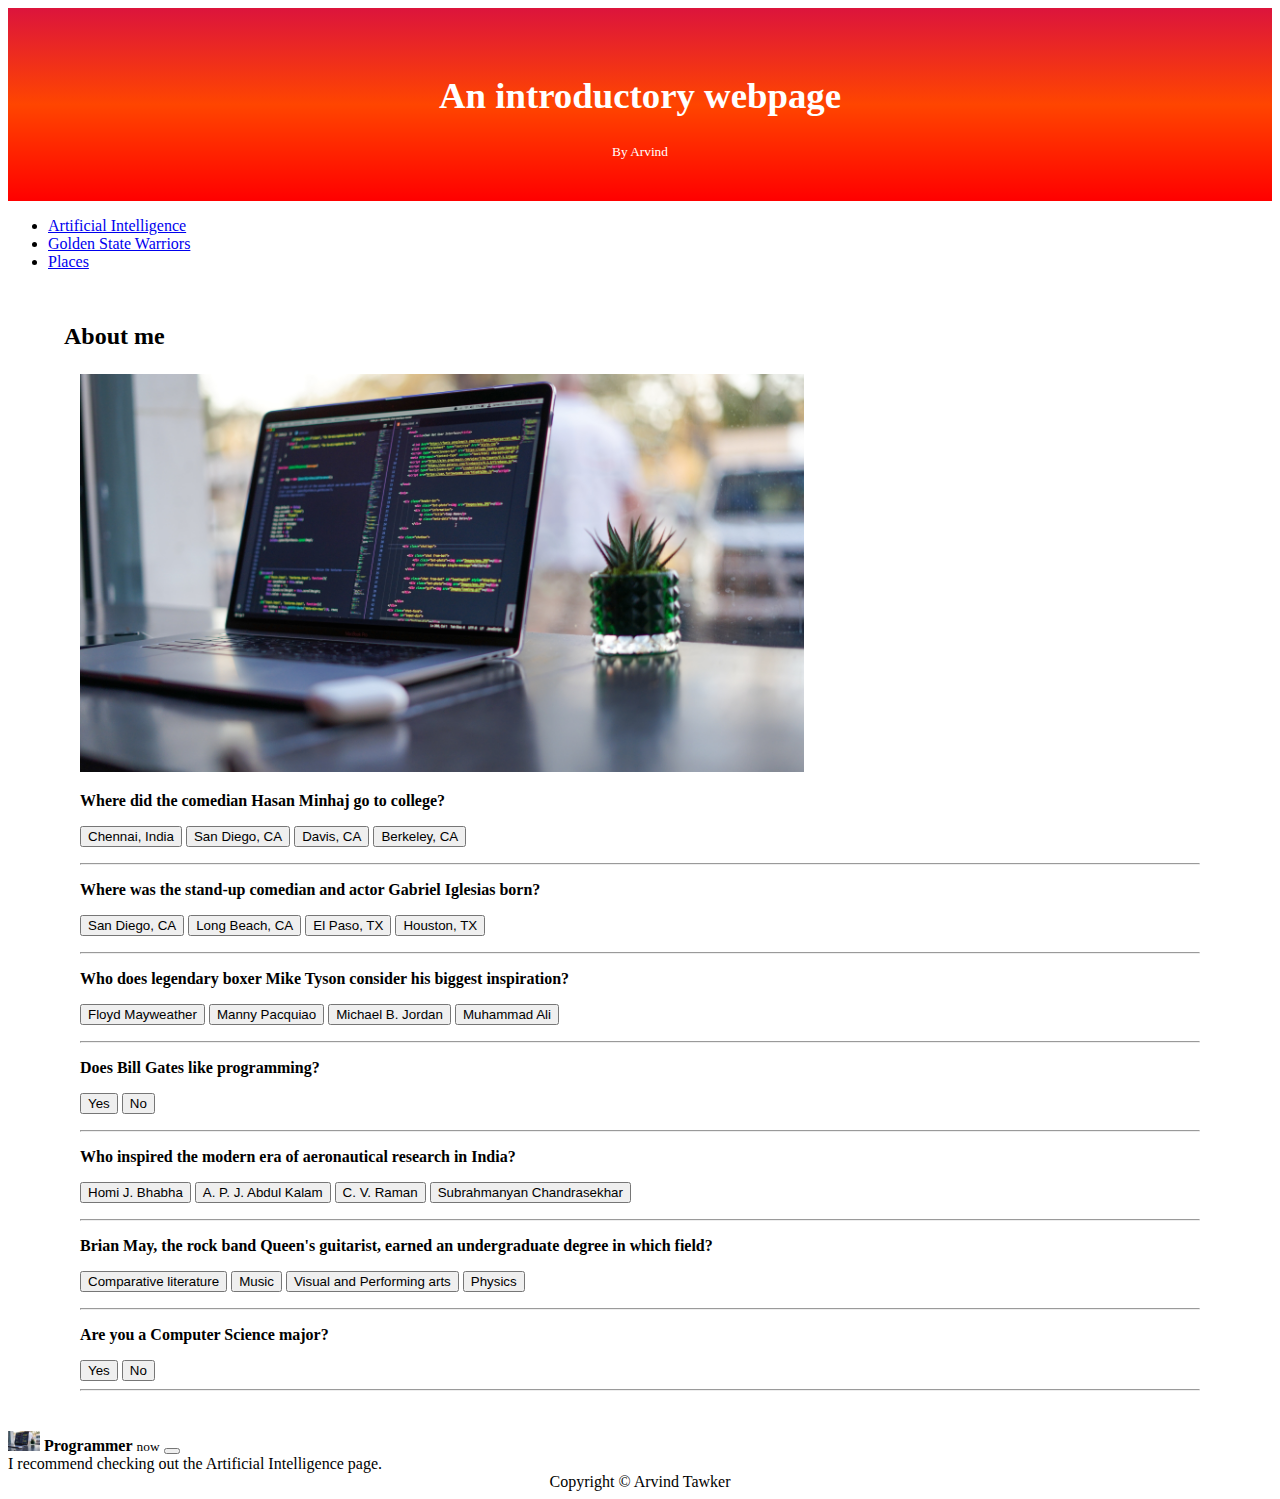
<file: index.html>
<!DOCTYPE html>

<html lang="en">
    <head>
        <meta name="viewport" content="initial-scale=1, width=device-width">
        <link href="https://cdn.jsdelivr.net/npm/bootstrap@5.0.2/dist/css/bootstrap.min.css" rel="stylesheet" integrity="sha384-EVSTQN3/azprG1Anm3QDgpJLIm9Nao0Yz1ztcQTwFspd3yD65VohhpuuCOmLASjC" crossorigin="anonymous">
        <script src="https://cdn.jsdelivr.net/npm/bootstrap@5.0.2/dist/js/bootstrap.bundle.min.js" integrity="sha384-MrcW6ZMFYlzcLA8Nl+NtUVF0sA7MsXsP1UyJoMp4YLEuNSfAP+JcXn/tWtIaxVXM" crossorigin="anonymous"></script>
        <link href="styles.css" rel="stylesheet">
        <title>Intro</title>

        <script>
            document.addEventListener('DOMContentLoaded', function() {
                let correct1 = document.querySelector('.correct_opt1');
                correct1.addEventListener('focus', function() {
                    document.querySelector('#feedback1').innerHTML = 'Correct!';
                })
                let incorrects1 = document.querySelectorAll('.incorrect_opt1');
                for (let i = 0; i < incorrects1.length; i++) {
                    incorrects1[i].addEventListener('focus', function() {
                        document.querySelector('#feedback1').innerHTML = 'Incorrect!';
                    })
                }

                let correct2 = document.querySelector('.correct_opt2');
                correct2.addEventListener('focus', function() {
                    document.querySelector('#feedback2').innerHTML = 'Correct!';
                })
                let incorrects2 = document.querySelectorAll('.incorrect_opt2');
                for (let i = 0; i < incorrects2.length; i++) {
                    incorrects2[i].addEventListener('focus', function() {
                        document.querySelector('#feedback2').innerHTML = 'Incorrect!';
                    })
                }

                let correct3 = document.querySelector('.correct_opt3');
                correct3.addEventListener('focus', function() {
                    document.querySelector('#feedback3').innerHTML = 'Correct!';
                })
                let incorrects3 = document.querySelectorAll('.incorrect_opt3');
                for (let i = 0; i < incorrects3.length; i++) {
                    incorrects3[i].addEventListener('focus', function() {
                        document.querySelector('#feedback3').innerHTML = 'Incorrect!';
                    })
                }

                let correct4 = document.querySelector('.correct_opt4');
                correct4.addEventListener('focus', function() {
                    document.querySelector('#feedback4').innerHTML = 'Correct!';
                })
                let incorrects4 = document.querySelector('.incorrect_opt4');
                incorrects4.addEventListener('focus', function() {
                    document.querySelector('#feedback4').innerHTML = 'Incorrect!';
                })

                let correct5 = document.querySelector('.correct_opt5');
                correct5.addEventListener('focus', function() {
                    document.querySelector('#feedback5').innerHTML = 'Correct!';
                })
                let incorrects5 = document.querySelectorAll('.incorrect_opt5');
                for (let i = 0; i < incorrects5.length; i++) {
                    incorrects5[i].addEventListener('focus', function() {
                        document.querySelector('#feedback5').innerHTML = 'Incorrect!';
                    })
                }

                let correct6 = document.querySelector('.correct_opt6');
                correct6.addEventListener('focus', function() {
                    document.querySelector('#feedback6').innerHTML = 'Correct!';
                })
                let incorrects6 = document.querySelectorAll('.incorrect_opt6');
                for (let i = 0; i < incorrects6.length; i++) {
                    incorrects6[i].addEventListener('focus', function() {
                        document.querySelector('#feedback6').innerHTML = 'Incorrect!';
                    })
                }

                // Citation: Bootstrap5.2 documentation
                const toastTrigger = document.getElementById('affirm')
                const toastLiveExample = document.getElementById('liveToast')
                if (toastTrigger) {
                    toastTrigger.addEventListener('click', () => {
                        const toast = new bootstrap.Toast(toastLiveExample)

                        toast.show()
                    })
                }
            })
        </script>

    </head>
    <body>
        <header class="header shadow-sm rounded-3">
            <h1 id="intro">An introductory webpage</h1>
            <small>By Arvind</small>
        </header>
        <main>
            <div class="menu-primary-nav-container" id="topics">
                <ul class="nav nav-tabs nav-fill">
                    <li class="nav-item">
                        <a class="nav-link text-dark hyplink shadow-sm" href="ai.html">Artificial Intelligence</a>
                    </li>
                    <li class="nav-item">
                        <a class="nav-link text-dark hyplink shadow-sm" href="warriors.html">Golden State Warriors</a>
                    </li>
                    <li class="nav-item">
                        <a class="nav-link text-dark hyplink shadow-sm" href="places.html">Places</a>
                    </li>
                </ul>
            </div>
            <!--A set of trivia questions that hint to facts about the creator-->
            <div class="section clearfix" id="mainbody">
                <h2 id="trivia_head">About me</h2>
                <div class="questions">
                    <img id="aesthetic" src="programming_aesthetic.jpg" class="col-md-6 float-md-end mb-3 ms-md-3 shadow" alt="Programming aesthetic">
                    <!--In the button classes, fl corresponds to false, tr to true and nil for non-true-false questions.-->
                    <h3 class="q">Where did the comedian Hasan Minhaj go to college?</h3>
                    <button class="btn btn-light shadow-sm fl incorrect_opt1">Chennai, India</button>
                    <button class="btn btn-light shadow-sm fl incorrect_opt1">San Diego, CA</button>
                    <button class="btn btn-light shadow-sm tr correct_opt1">Davis, CA</button>
                    <button class="btn btn-light shadow-sm fl incorrect_opt1">Berkeley, CA</button>
                    <p id="feedback1"></p>
                    <hr>
                    <h3 class="q">Where was the stand-up comedian and actor Gabriel Iglesias born?</h3>
                    <button class="btn btn-light shadow-sm tr correct_opt2">San Diego, CA</button>
                    <button class="btn btn-light shadow-sm fl incorrect_opt2">Long Beach, CA</button>
                    <button class="btn btn-light shadow-sm fl incorrect_opt2">El Paso, TX</button>
                    <button class="btn btn-light shadow-sm fl incorrect_opt2">Houston, TX</button>
                    <p id="feedback2"></p>
                    <hr>
                    <h3 class="q">Who does legendary boxer Mike Tyson consider his biggest inspiration?</h3>
                    <button class="btn btn-light shadow-sm fl incorrect_opt3">Floyd Mayweather</button>
                    <button class="btn btn-light shadow-sm fl incorrect_opt3">Manny Pacquiao</button>
                    <button class="btn btn-light shadow-sm fl incorrect_opt3">Michael B. Jordan</button>
                    <button class="btn btn-light shadow-sm tr correct_opt3">Muhammad Ali</button>
                    <p id="feedback3"></p>
                    <hr>
                    <h3 class="q">Does Bill Gates like programming?</h3>
                    <button class="btn btn-light shadow-sm tr correct_opt4">Yes</button>
                    <button class="btn btn-light shadow-sm fl incorrect_opt4">No</button>
                    <p id="feedback4"></p>
                    <hr>
                    <h3 class="q">Who inspired the modern era of aeronautical research in India?</h3>
                    <button class="btn btn-light shadow-sm fl incorrect_opt5">Homi J. Bhabha</button>
                    <button class="btn btn-light shadow-sm tr correct_opt5">A. P. J. Abdul Kalam</button>
                    <button class="btn btn-light shadow-sm fl incorrect_opt5">C. V. Raman</button>
                    <button class="btn btn-light shadow-sm fl incorrect_opt5">Subrahmanyan Chandrasekhar</button>
                    <p id="feedback5"></p>
                    <hr>
                    <h3 class="q">Brian May, the rock band Queen's guitarist, earned an undergraduate degree in which field?</h3>
                    <button class="btn btn-light shadow-sm fl incorrect_opt6">Comparative literature</button>
                    <button class="btn btn-light shadow-sm fl incorrect_opt6">Music</button>
                    <button class="btn btn-light shadow-sm fl incorrect_opt6">Visual and Performing arts</button>
                    <button class="btn btn-light shadow-sm tr correct_opt6">Physics</button>
                    <p id="feedback6"></p>
                    <hr>
                    <h3 class="q">Are you a Computer Science major?</h3>
                    <button type="button" class="btn btn-light shadow-sm nil" id="affirm">Yes</button>
                    <button type="button" class="btn btn-light shadow-sm nil">No</button>
                    <hr>
                </div>
            </div>
        </main>
        <div class="toast-container position-fixed bottom-0 end-0 p-3">
            <div id="liveToast" class="toast" role="alert" aria-live="assertive" aria-atomic="true">
                <div class="toast-header">
                    <img src="programming_aesthetic.jpg" style="width: 32px; height: 20px;" class="rounded me-2" alt="...">
                    <strong class="me-auto">Programmer</strong>
                    <small>now</small>
                    <button type="button" class="btn-close" data-bs-dismiss="toast" aria-label="Close"></button>
                </div>
                <div class="toast-body">
                    I recommend checking out the Artificial Intelligence page.
                </div>
            </div>
        </div>
        <footer id="footr"> Copyright &#169; Arvind Tawker</footer>
    </body>
</html>
</file>
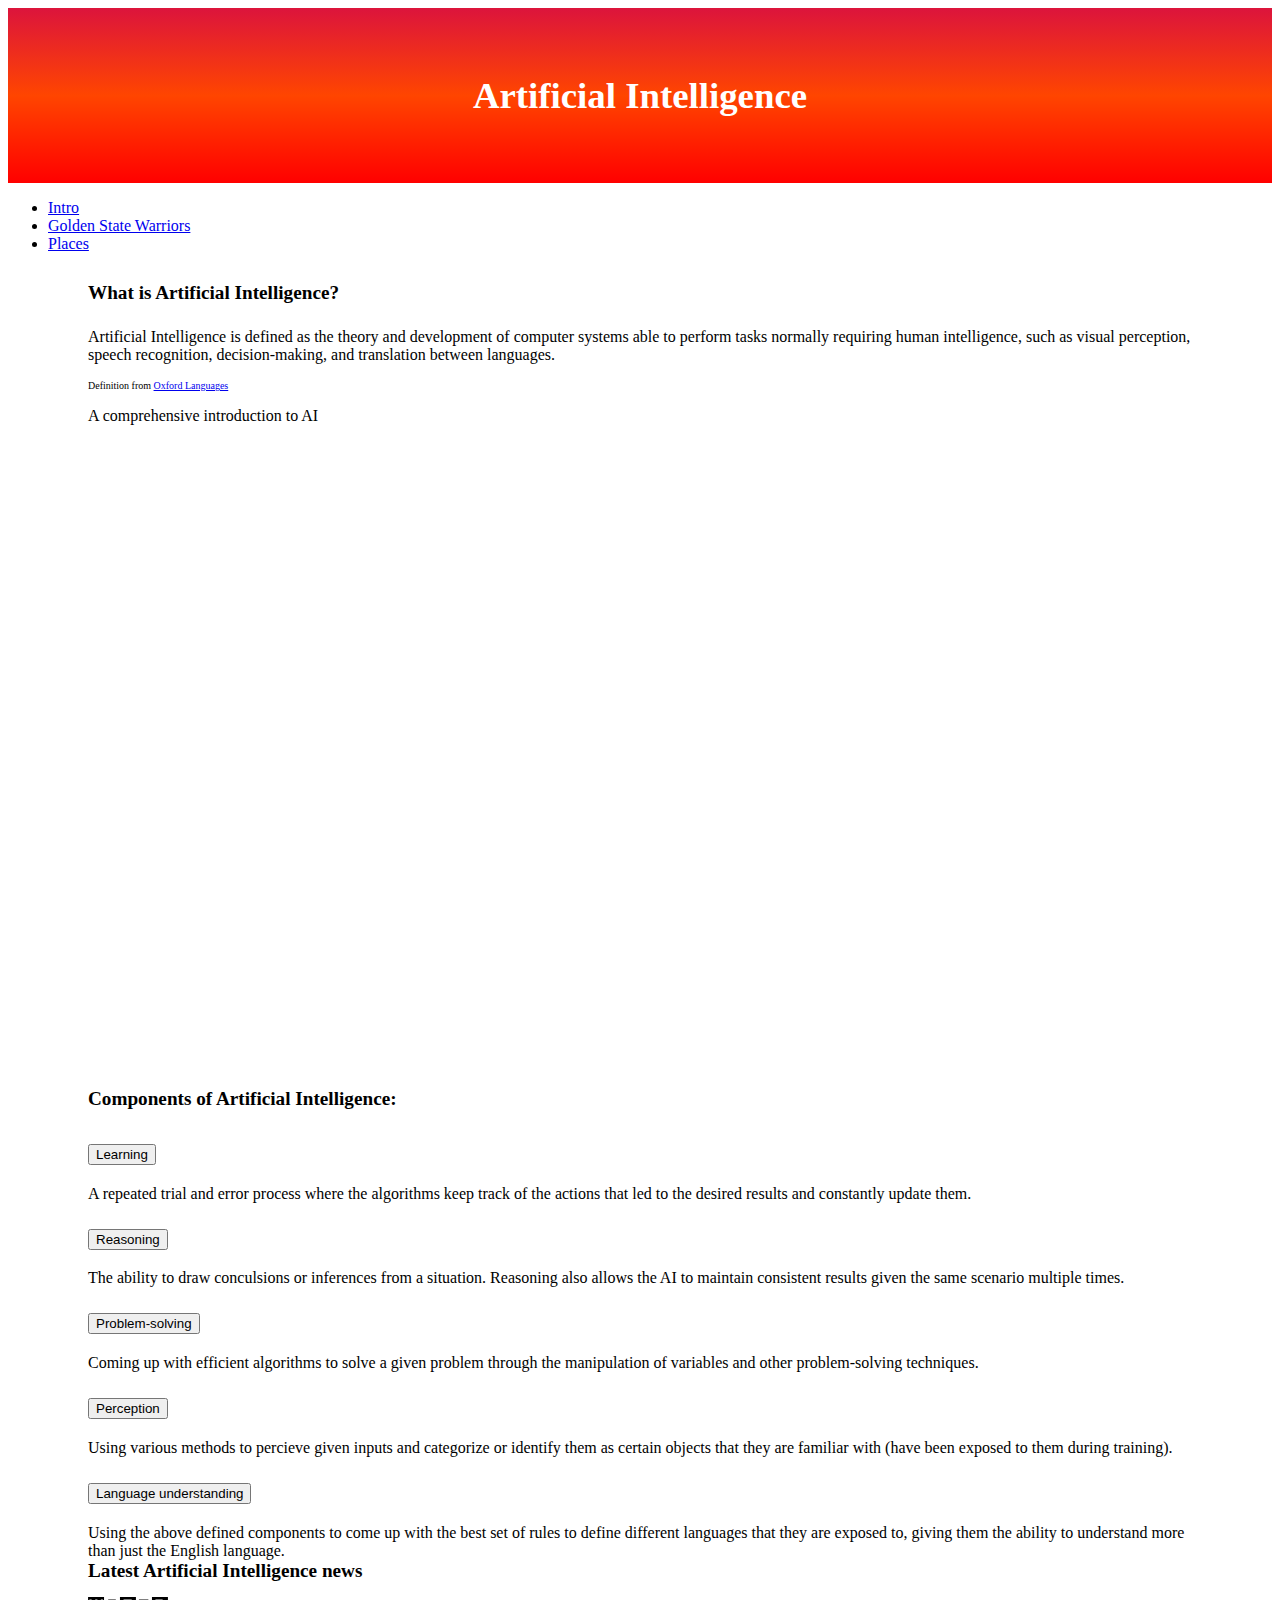
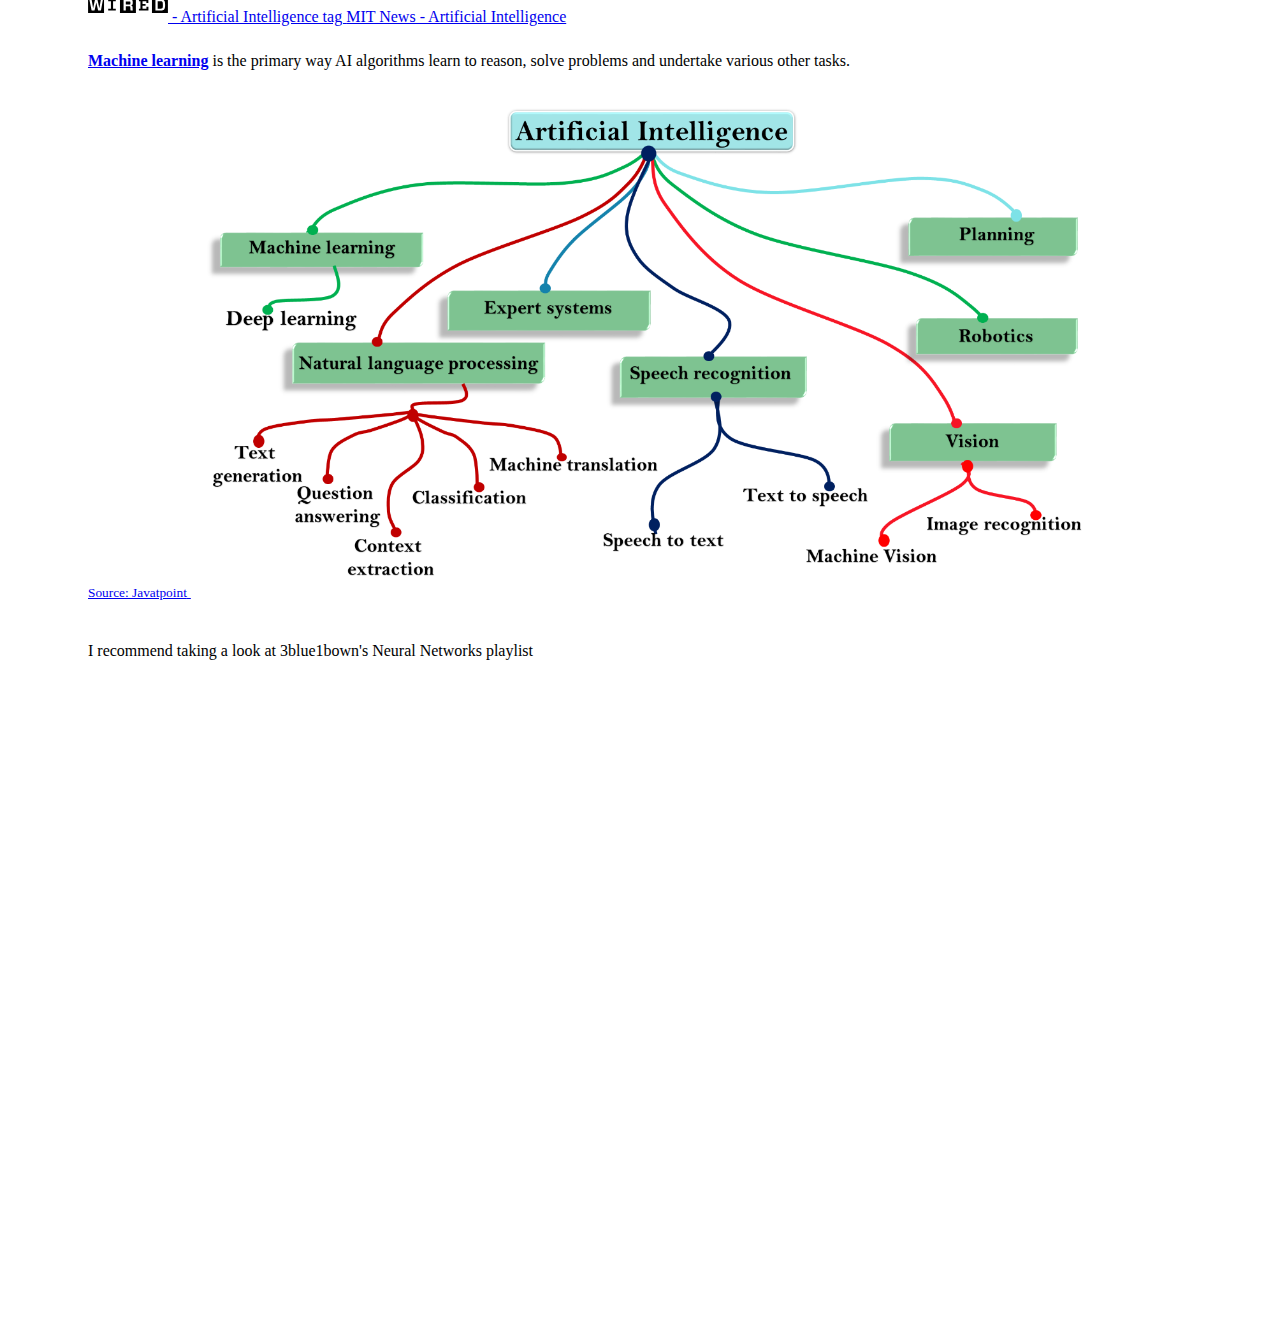
<file: ai.html>
<!DOCTYPE html>

<html lang="en">
    <head>
        <meta name="viewport" content="initial-scale=1, width=device-width">
        <link href="https://cdn.jsdelivr.net/npm/bootstrap@5.0.2/dist/css/bootstrap.min.css" rel="stylesheet" integrity="sha384-EVSTQN3/azprG1Anm3QDgpJLIm9Nao0Yz1ztcQTwFspd3yD65VohhpuuCOmLASjC" crossorigin="anonymous">
        <script src="https://cdn.jsdelivr.net/npm/bootstrap@5.0.2/dist/js/bootstrap.bundle.min.js" integrity="sha384-MrcW6ZMFYlzcLA8Nl+NtUVF0sA7MsXsP1UyJoMp4YLEuNSfAP+JcXn/tWtIaxVXM" crossorigin="anonymous"></script>
        <link href="styles.css" rel="stylesheet">
        <title>Artificial Intelligence</title>
    </head>
    <body>
        <header class="header shadow-sm rounded-3">
            <h1 id="intro">Artificial Intelligence</h1>
        </header>
        <main>
          <div class="menu-primary-nav-container" id="topics">
            <ul class="nav nav-tabs nav-fill">
                <li class="nav-item">
                    <a class="nav-link text-dark hyplink shadow-sm" href="index.html">Intro</a>
                </li>
                <li class="nav-item">
                    <a class="nav-link text-dark hyplink shadow-sm" href="warriors.html">Golden State Warriors</a>
                </li>
                <li class="nav-item">
                    <a class="nav-link text-dark hyplink shadow-sm" href="places.html">Places</a>
                </li>
            </ul>
        </div>
          <div class="container-fluid overflow-hidden text-start clearfix shadow-sm containerPadding">
              <div class="row gx-5">
                  <div class="col-6 generic_col">
                      <div class="p-3 border shadow-sm">
                          <strong class="strng">What is Artificial Intelligence?</strong>
                              <p>Artificial Intelligence is defined as the theory and development of computer systems able to perform tasks normally requiring human intelligence, such as visual perception, speech recognition, decision-making, and translation between languages.</p>
                              <div class="sml">
                                  Definition from
                                  <a href="https://languages.oup.com/google-dictionary-en">Oxford Languages</a>
                              </div>
                      </div>
                      <div class="p-3 border shadow-sm">
                          <p>A comprehensive introduction to AI</p>
                          <div class="video-container">
                              <iframe class="embed-video" allowfullscreen width="560" height="315" frameborder="0" src="https://www.youtube.com/embed/videoseries?list=PLhQjrBD2T382Nz7z1AEXmioc27axa19Kv"></iframe>
                          </div>
                      </div>
                  </div>
                  <div class="col-6 generic_col">
                      <div class="p-3 border shadow-sm">
                          <strong class="strng">Components of Artificial Intelligence:</strong>
                          <div class="accordion accordian-flush" id="accordionExample">
                              <div class="accordion-item">
                                <h2 class="accordion-header" id="headingOne">
                                  <button class="accordion-button" type="button" data-bs-toggle="collapse" data-bs-target="#collapseOne" aria-expanded="true" aria-controls="collapseOne">
                                    Learning
                                  </button>
                                </h2>
                                <div id="collapseOne" class="accordion-collapse collapse show" aria-labelledby="headingOne" data-bs-parent="#accordionExample">
                                  <div class="accordion-body">
                                      A repeated trial and error process where the algorithms keep track of the actions that led to the desired results and constantly update them.
                                  </div>
                                </div>
                              </div>
                              <div class="accordion-item">
                                <h2 class="accordion-header" id="headingTwo">
                                  <button class="accordion-button collapsed" type="button" data-bs-toggle="collapse" data-bs-target="#collapseTwo" aria-expanded="false" aria-controls="collapseTwo">
                                    Reasoning
                                  </button>
                                </h2>
                                <div id="collapseTwo" class="accordion-collapse collapse" aria-labelledby="headingTwo" data-bs-parent="#accordionExample">
                                  <div class="accordion-body">
                                      The ability to draw conculsions or inferences from a situation. Reasoning also allows the AI to maintain consistent results given the same scenario multiple times.
                                  </div>
                                </div>
                              </div>
                              <div class="accordion-item">
                                <h2 class="accordion-header" id="headingThree">
                                  <button class="accordion-button collapsed" type="button" data-bs-toggle="collapse" data-bs-target="#collapseThree" aria-expanded="false" aria-controls="collapseThree">
                                    Problem-solving
                                  </button>
                                </h2>
                                <div id="collapseThree" class="accordion-collapse collapse" aria-labelledby="headingThree" data-bs-parent="#accordionExample">
                                  <div class="accordion-body">
                                      Coming up with efficient algorithms to solve a given problem through the manipulation of variables and other problem-solving techniques.
                                  </div>
                                </div>
                              </div>
                              <div class="accordion-item">
                                  <h2 class="accordion-header" id="headingFour">
                                    <button class="accordion-button collapsed" type="button" data-bs-toggle="collapse" data-bs-target="#collapseFour" aria-expanded="false" aria-controls="collapseFour">
                                      Perception
                                    </button>
                                  </h2>
                                  <div id="collapseFour" class="accordion-collapse collapse" aria-labelledby="headingFour" data-bs-parent="#accordionExample">
                                    <div class="accordion-body">
                                      Using various methods to percieve given inputs and categorize or identify them as certain objects that they are familiar with (have been exposed to them during training).                                  </div>
                                  </div>
                                </div>
                                <div class="accordion-item">
                                  <h2 class="accordion-header" id="headingFive">
                                    <button class="accordion-button collapsed" type="button" data-bs-toggle="collapse" data-bs-target="#collapseFive" aria-expanded="false" aria-controls="collapseFive">
                                      Language understanding
                                    </button>
                                  </h2>
                                  <div id="collapseFive" class="accordion-collapse collapse" aria-labelledby="headingFive" data-bs-parent="#accordionExample">
                                    <div class="accordion-body">
                                      Using the above defined components to come up with the best set of rules to define different languages that they are exposed to, giving them the ability to understand more than just the English language.
                                    </div>
                                  </div>
                                </div>
                            </div>
                      </div>
                      <div class="p-3 border shadow-sm">
                        <strong class="strng">Latest Artificial Intelligence news</strong>
                        <nav class="nav flex-column">
                          <a class="nav-link text-dark" href="https://www.wired.com/tag/artificial-intelligence/">
                            <img src="wired.svg" alt="Wired logo" width="80">
                            - Artificial Intelligence tag
                          </a>
                          <a class="nav-link text-dark" href="https://news.mit.edu/topic/artificial-intelligence2">MIT News - Artificial Intelligence</a>
                        </nav>
                      </div>
                  </div>
              </div>

              <div class="row gx-5">
                <div class="col-6 generic_col">
                  <div class="p-3 border shadow-sm">
                    <a class="text-dark" style="font-weight:bold" href="https://www.ibm.com/cloud/learn/machine-learning">Machine learning</a>
                    is the primary way AI algorithms learn to reason, solve problems and undertake various other tasks.
                  </div>
                  <div class="p-3 border shadow-sm">
                    <a href="https://www.javatpoint.com/subsets-of-ai">
                      <small>Source: Javatpoint</small>
                      <img class="shadow responsive_image" src="AI.png" alt="Artificial Intelligence tree">
                    </a>
                  </div>
                </div>
                <div class="col-6 generic_col">
                  <div class="p-3 border shadow-sm">
                    <p>I recommend taking a look at 3blue1bown's Neural Networks playlist</p>
                    <div class="video-container">
                        <iframe class="embed-video" allowfullscreen width="560" height="315" frameborder="0" src="https://www.youtube.com/embed/videoseries?list=PLZHQObOWTQDNU6R1_67000Dx_ZCJB-3pi" allow="accelerometer; autoplay; clipboard-write; encrypted-media; gyroscope; picture-in-picture"></iframe>
                    </div>
                  </div>
                </div>
              </div>

          </div>
        </main>
    </body>
</html>
</file>
<file: styles.css>
/*All files*/

body {
    -webkit-font-smoothing: antialiased;
}

.containerPadding {
    padding: 0rem 4rem;
}


/* Index.html*/
.header {
    background-image: linear-gradient(crimson, orangered, red);
    color: #fff;
    margin-bottom: 1rem;
    padding: 2.6rem 1rem;
    text-align: center;
}

#intro {
    font-size: 2.3rem;
}

.hyplink:hover {
    background-color: mistyrose;
}

#topics {
    margin-bottom: 1rem;
}

#mainbody {
    padding: 1rem 1.5rem;
    padding-bottom: 2rem;
}

#trivia_head {
    font-size: 1.5rem;
    margin-bottom: 0.5rem;
    padding: 0rem 2rem;
    padding-bottom: 1rem;
}

.questions {
    padding: 0rem 3rem;
}

.q {
    font-size: medium;
}

.tr:visited, .tr:focus {
    background-color: chartreuse !important;
    border-color: chartreuse !important;
}

.fl:visited, .fl:focus {
    background-color: red !important;
    border-color: red !important;
}

.nil:visited, .nil:focus {
    background-color: dodgerblue !important;
    border-color: cornflowerblue !important;
}

#aesthetic {
    width: 45.25rem;
    height: 24.85rem;
}

#footr {
    text-align: center;
}

/* ai.html*/

.generic_col {
    padding: 0.8rem 1rem;
}

.generic_col:hover {

}

.strng {
    padding-bottom: 0.5rem;
    display: inline-block;
    font-size: larger;
}

.sml {
    font-size: x-small;
}

.video-container {
    position: relative;
    overflow: hidden;
    width: 100%;
    padding-top: 56.25%;
}

.embed-video {
    position: absolute;
    top:0;
    left: 0;
    bottom: 0;
    right: 0;
    width: 100%;
    height: 100%;
}

.responsive_image {
    max-width: 100%;
    height: auto;
}

/*warriors.html*/

.gsw_btn:hover {
    background-color:lightblue !important;
}

.box_pad {
    margin-bottom: 1rem;
}

.large-txt {
    font-size: larger;
}

.playerTable {
    overflow: scroll;
}

/*places.html*/

.card-txt {
    font-family: 'Google Sans', Arial, Helvetica, sans-serif;
}

.moreTxt {
    display: none;
}

.moreBtn {
    background-color: lightblue !important;
}

.moreBtn:hover {
    box-shadow: 0 2px 8px 0 rgba(0, 0, 0, 0.2), 0 6px 20px 0 rgba(0, 0, 0, 0.19);
}

.cleanLink {
    text-decoration: none;
    font-style: italic;
}

.cleanLink:hover {
    font-size: 103%;
}
</file>
